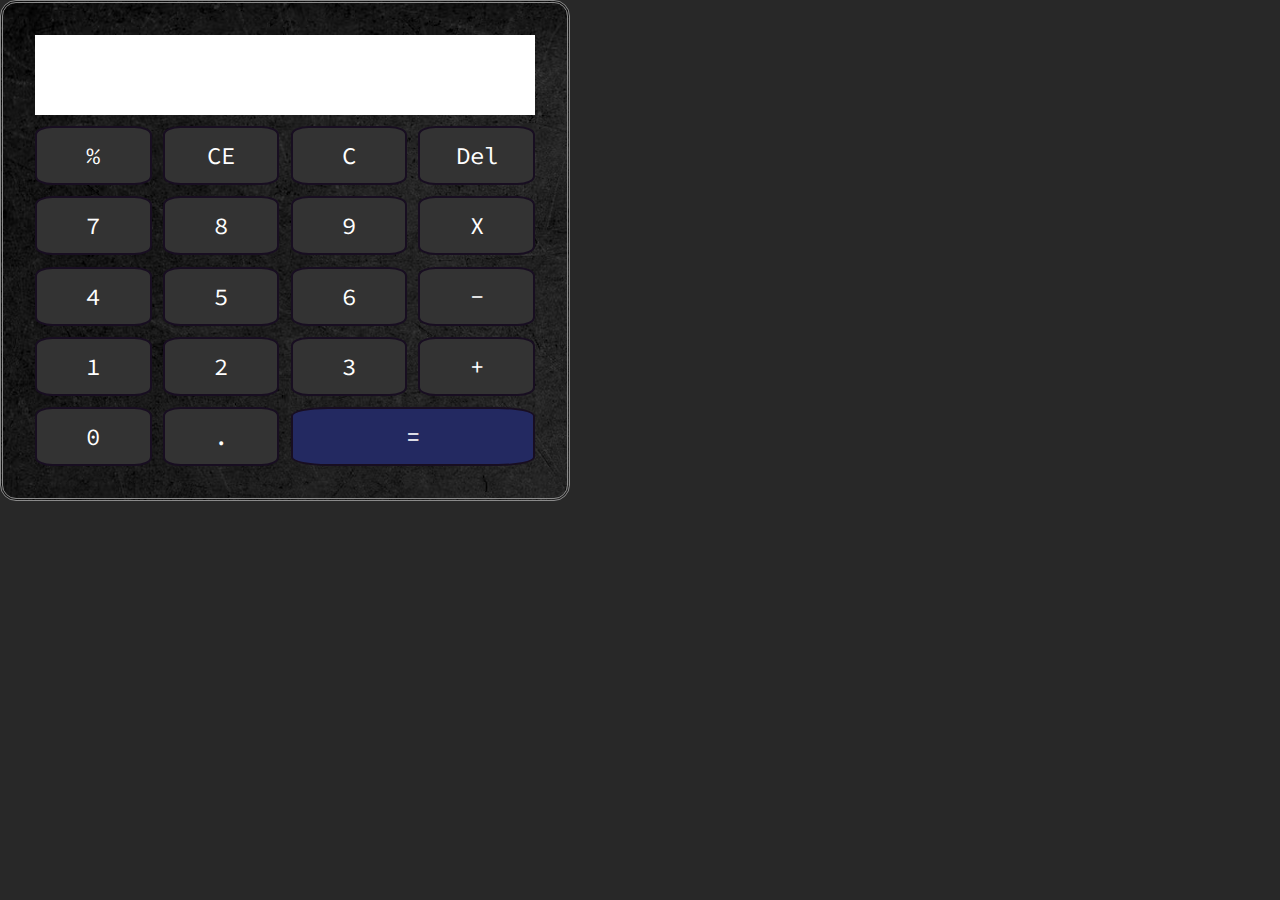
<file: Miniräknare/index.html>
<!DOCTYPE html>
<html lang="en">
  <head>
    <meta charset="UTF-8" />
    <meta name="viewport" content="width=device-width, initial-scale=1.0" />
    <title>Miniräknare</title>
    <link rel="stylesheet" href="style.css" />
    <link rel="preconnect" href="https://fonts.googleapis.com" />
    <link rel="preconnect" href="https://fonts.gstatic.com" crossorigin />
    <link href="https://fonts.googleapis.com/css2?family=Source+Code+Pro:wght@500&display=swap" rel="stylesheet" />
  </head>
  <body>
    <main>
      <div class="screen">
        <p class="screen-text" id="calc"></p>
        <b class="screen-small-text" id="calc-small"></b>
      </div>
      <button onclick="input('%')">%</button>
      <button>CE</button>
      <button>C</button>
      <button>Del</button>
      <button onclick="input(7)">7</button>
      <button onclick="input(8)">8</button>
      <button onclick="input(9)">9</button>
      <button onclick="input('*')">X</button>
      <button onclick="input(4)">4</button>
      <button onclick="input(5)">5</button>
      <button onclick="input(6)">6</button>
      <button onclick="input('-')">-</button>
      <button onclick="input(1)">1</button>
      <button onclick="input(2)">2</button>
      <button onclick="input(3)">3</button>
      <button onclick="input('+')">+</button>
      <button onclick="input(0)">0</button>
      <button>.</button>
      <button onclick="input('=')">=</button>
    </main>
  </body>
  <script type="text/javascript" src="index.js"></script>
</html>
</file>
<file: Miniräknare/style.css>
* {
  margin: 0;
  --special-button-color: #232961;
  --button-color: #333;
  --button-text-color: #fff;
  --button-border-color: #180e21;
  --button-font: "Source Code Pro";
  --button-font-size: 1.5rem;
  --screen-font: "consolas";
  --screen-font-size: 2.5rem;
}

html,
body {
  background-color: rgb(40, 40, 40);
  width: 100%;
  height: 100%;
}

main {
  background-image: url(calc-background.avif);
  max-width: 500px;
  color: white;
  display: grid;
  grid-template-columns: repeat(4, 1fr);
  grid-template-rows: auto;
  gap: 0.7rem;
  padding: 2rem;
  border: 3px double rgb(138, 138, 138);
  border-radius: 1rem;
}

main button:last-child {
  background-color: var(--special-button-color);
  grid-column: span 2;
}

.screen {
  grid-column: span 4;
  height: 5rem;
  background-color: white;
  color: black;
  display: flex;
  justify-content: end;
  align-items: center;
  p {
    font-size: var(--screen-font-size);
    font-family: var(--screen-font);
    font-weight: 500;
  }
}

button {
  padding: 0.75rem;
  background-color: var(--button-color);
  color: var(--button-text-color);
  border: 2px solid var(--button-border-color);
  border-radius: 15%;
  font-family: var(--button-font);
  font-size: var(--button-font-size);
  transition: 0.5s ease-in-out;
}

button:hover {
  cursor: pointer;
  border-color: var(--button-text-color);
}
</file>
